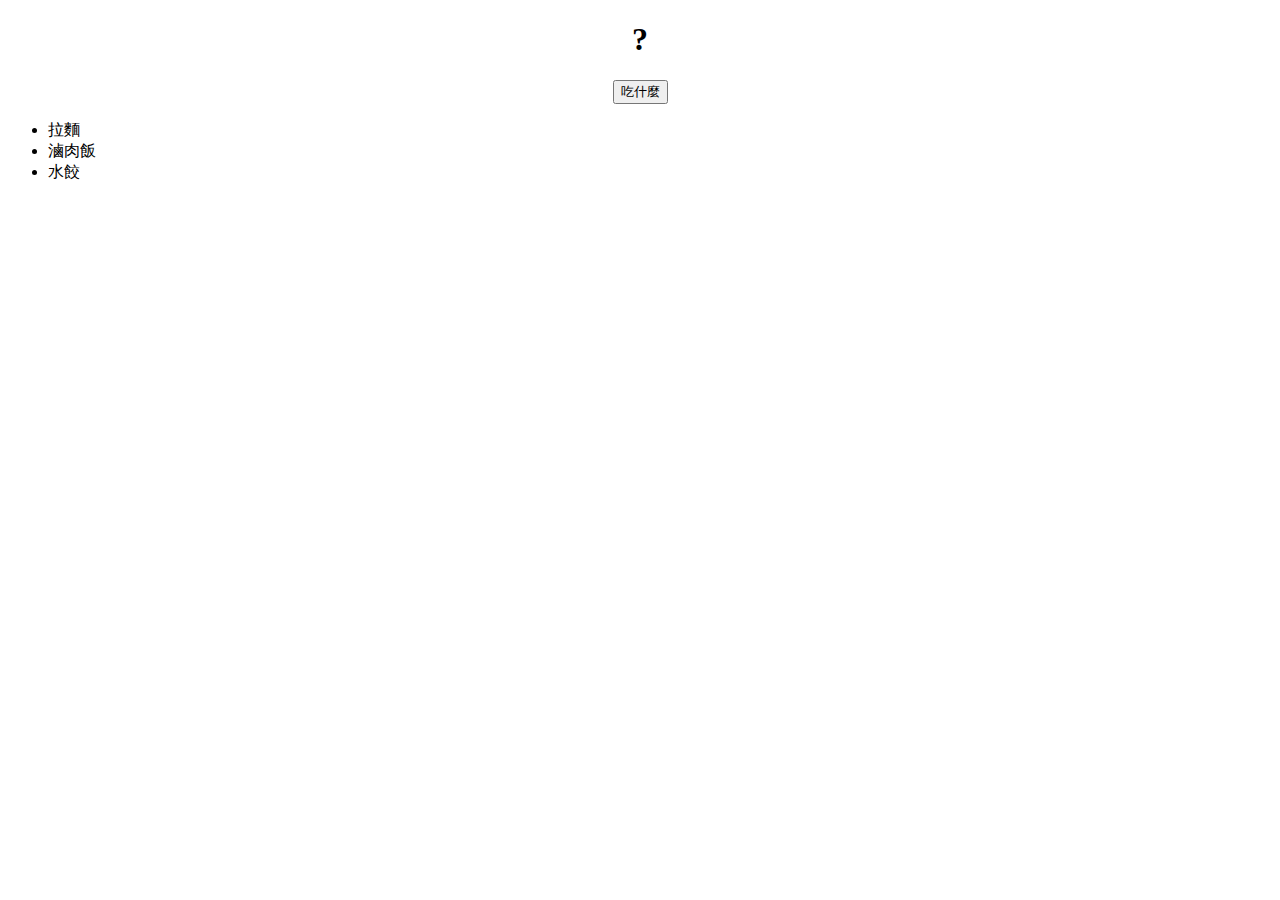
<file: portfolio-1/1/index.html>
<!DOCTYPE html>
<html>
    <head>
        <meta charset="utf-8">
        <meta http-equiv="X-UA-Compatible" content="IE=edge">
        <title></title>
        <meta name="description" content="">
        <meta name="viewport" content="width=device-width, initial-scale=1">
        <link rel="stylesheet" href="style.css">
        <script src="https://code.jquery.com/jquery-3.6.0.min.js"></script>
        <script src="main.js"></script>
    </head>
    <body>
        <h1>?</h1>
        <input type="button" value="吃什麼">
        <ul>
            <li>拉麵</li>
            <li>滷肉飯</li>
            <li>水餃</li>
        </ul>
        <div id= "output"></div>
    </body>
</html>
</file>
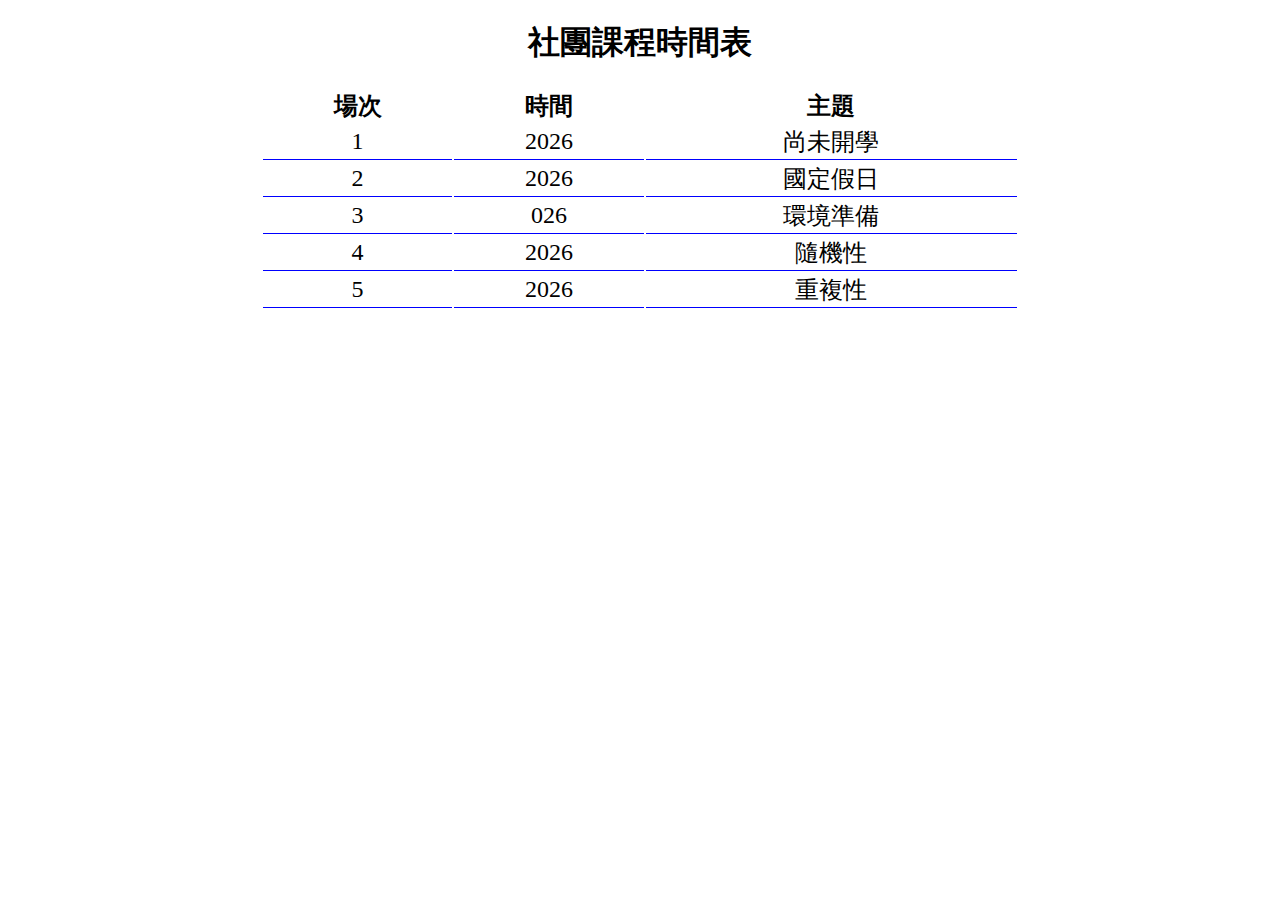
<file: portfolio-1/2/index.html>
<!DOCTYPE html>
<html>
<head>
<meta charset="utf-8">
<title>Club Course</title>
<link rel="stylesheet" href="style.css">
</head>
<body>
<h1>社團課程時間表</h1>
<table id="courseTable"></table>
<script src="https://code.jquery.com/jquery-3.6.0.min.js"></script>
<script src="topic.js"></script>
<script src="main.js"></script>
</body>
</html>
</file>
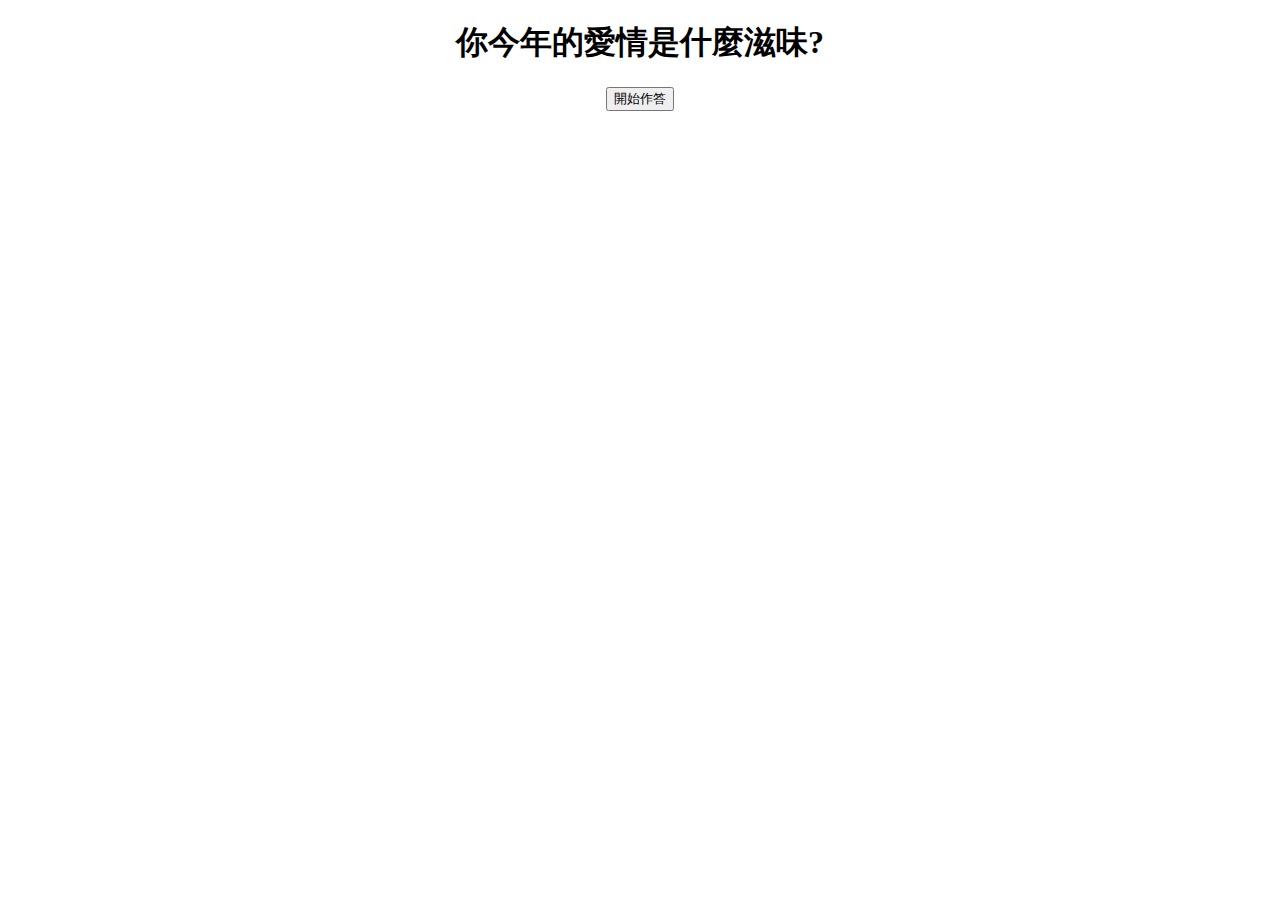
<file: portfolio-1/3/index.html>
<!DOCTYPE html>
<html>
    <head>
        <meta charset="utf-8">
        <meta http-equiv="X-UA-Compatible" content="IE=edge">
        <title></title>
        <meta name="description" content="">
        <meta name="viewport" content="width=device-width, initial-scale=1">
        <link rel="stylesheet" href="style.css">
    </head>
    <body>
        <h1>你今年的愛情是什麼滋味?</h1>
        <div>
            <h2 id="question"></h2>
            <div id="options"></div>
        </div>
        <input id="startButton" type="button" value="開始作答">
        <script src="https://code.jquery.com/jquery-3.6.0.min.js"></script>
        <script src="data.js" async defer></script>
        <script src="main.js" async defer></script>
    </body>
</html>
</file>
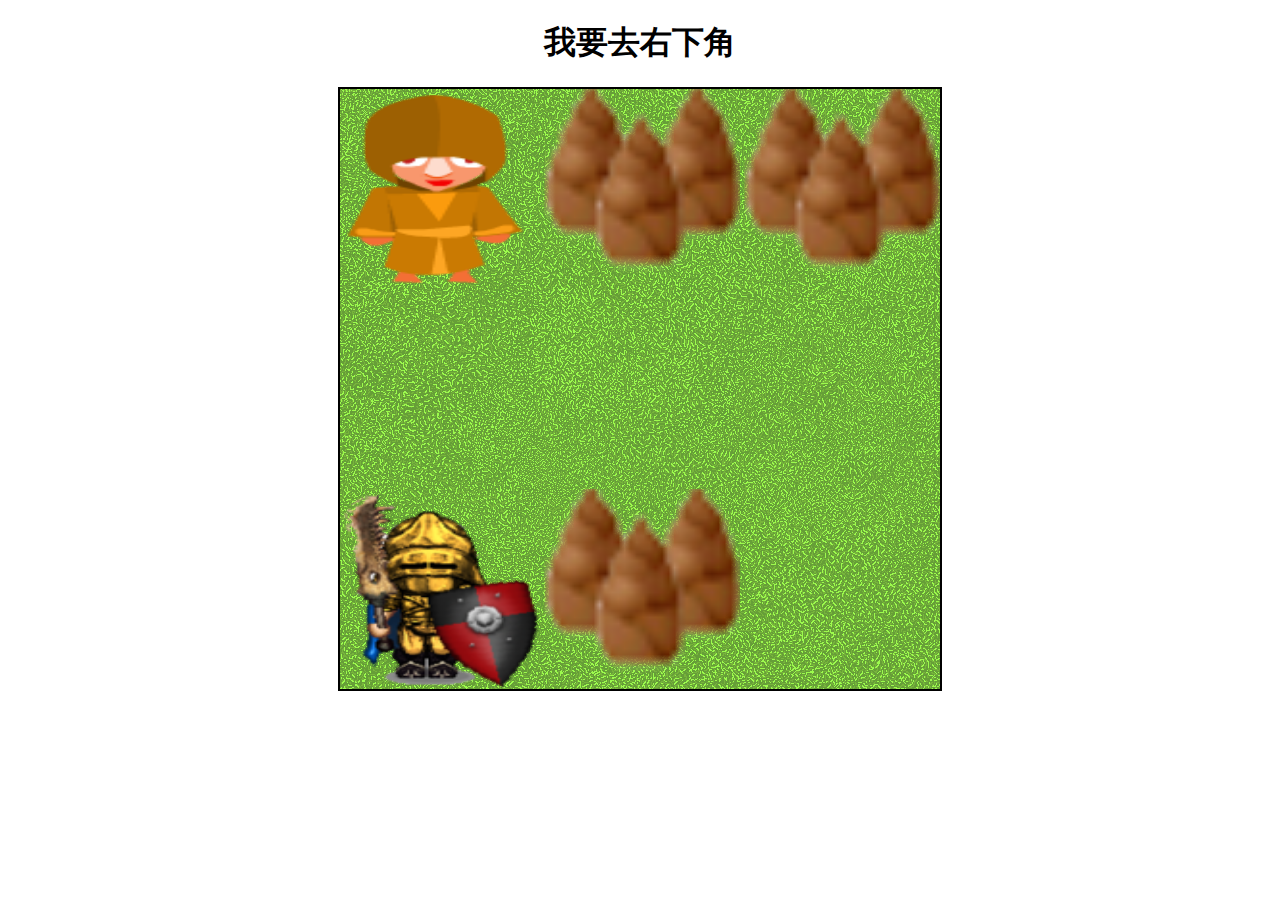
<file: portfolio-1/5/index.html>
<!DOCTYPE html>
<html>
    <head>
        <meta charset="utf-8">
        <title>Simple RPG</title>
        <link rel="stylesheet" href="style.css">
    </head>
    <body>
        <h1>我要去右下角</h1>
        <div>
            <canvas id="myCanvas" width="600" height="600"></canvas>
            <p id="talkBox"></p>
        </div>
        <script src="https://code.jquery.com/jquery-3.6.0.min.js"></script>
        <script src="main.js"></script>
    </body> 
</html>
</file>
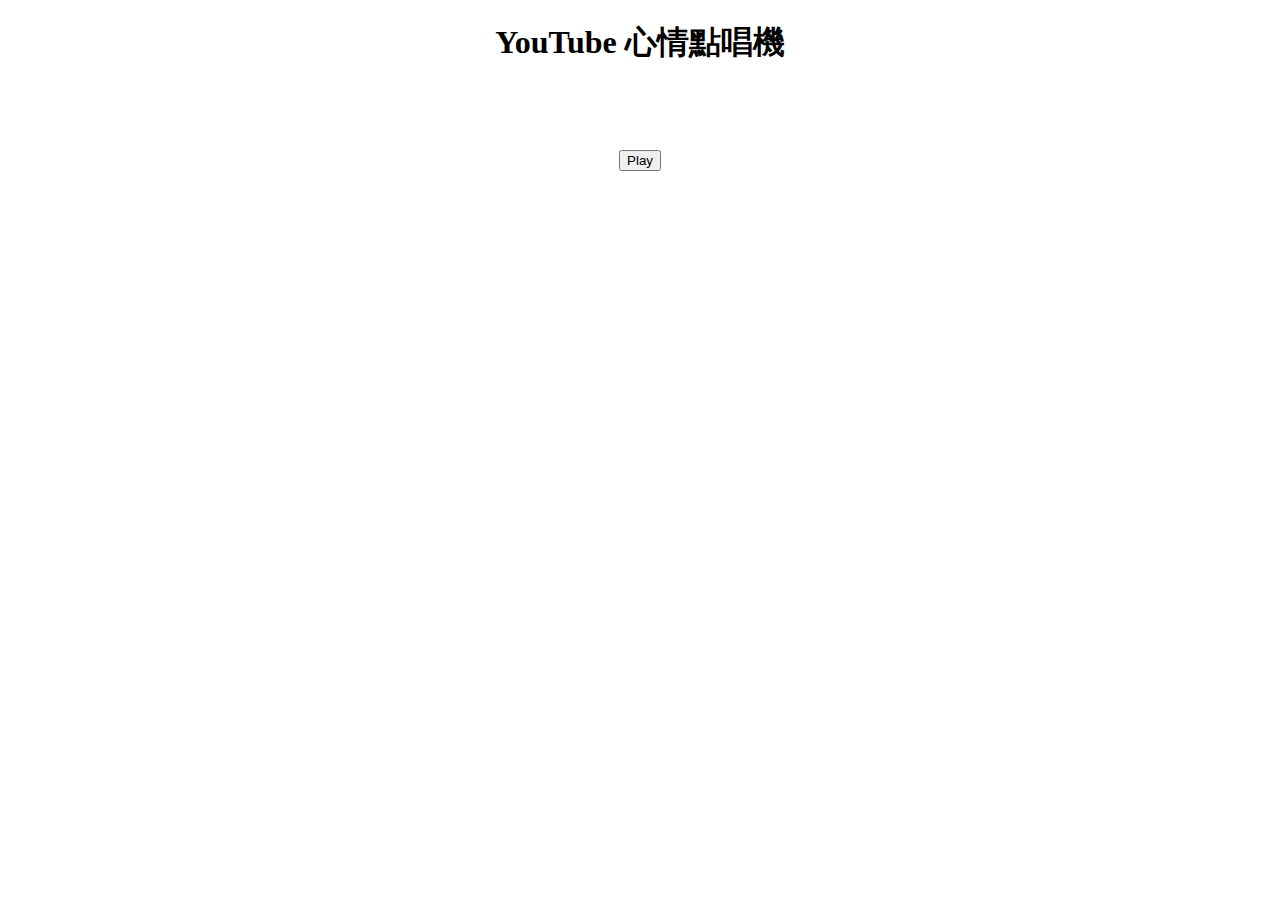
<file: portfolio-1/6/index.html>
<!DOCTYPE html>
<html>
<head>
<meta charset="utf-8">
<title></title>
<link rel="stylesheet" href="style.css">
</head>
<body>
<h1>YouTube 心情點唱機</h1>
<h2></h2><!--播放歌曲名稱放這裡-->
<div id="player"></div><!-- YouTube Video Player -->
<br>
<input id="playButton" type="button" value="Play">
<script src="https://code.jquery.com/jquery-3.6.0.min.js"></script>
<script src="https://www.youtube.com/iframe_api"></script>
<script src="playList.js"></script>
<script src="main.js"></script>
</body>
</html>
</file>
<file: portfolio-1/1/style.css>
body{
    text-align: center;
    }
li{
    text-align: left;
}
</file>
<file: portfolio-1/2/style.css>
body{
    text-align: center;
}
table{
    width: 60%;
    margin: auto;
    font-size: 1.5em;
}
td{
    border-bottom: 1px solid blue;
}
</file>
<file: portfolio-1/3/style.css>
body{
    text-align: center;
}
</file>
<file: portfolio-1/5/style.css>
body{
    text-align: center;
}
canvas{
    border: 2px solid black;
    background-image: url(images/grasses68.gif);
}
#talkBox{
    height: 20px;
    color: brown;
    font-size: 26px;
    font-weight: bold;
}
</file>
<file: portfolio-1/6/style.css>
body{
    text-align: center;
    }
    h2{
    /* 預留歌曲名稱顯示空間 */
    height: 32px;
    font-size: medium;
    }
</file>
